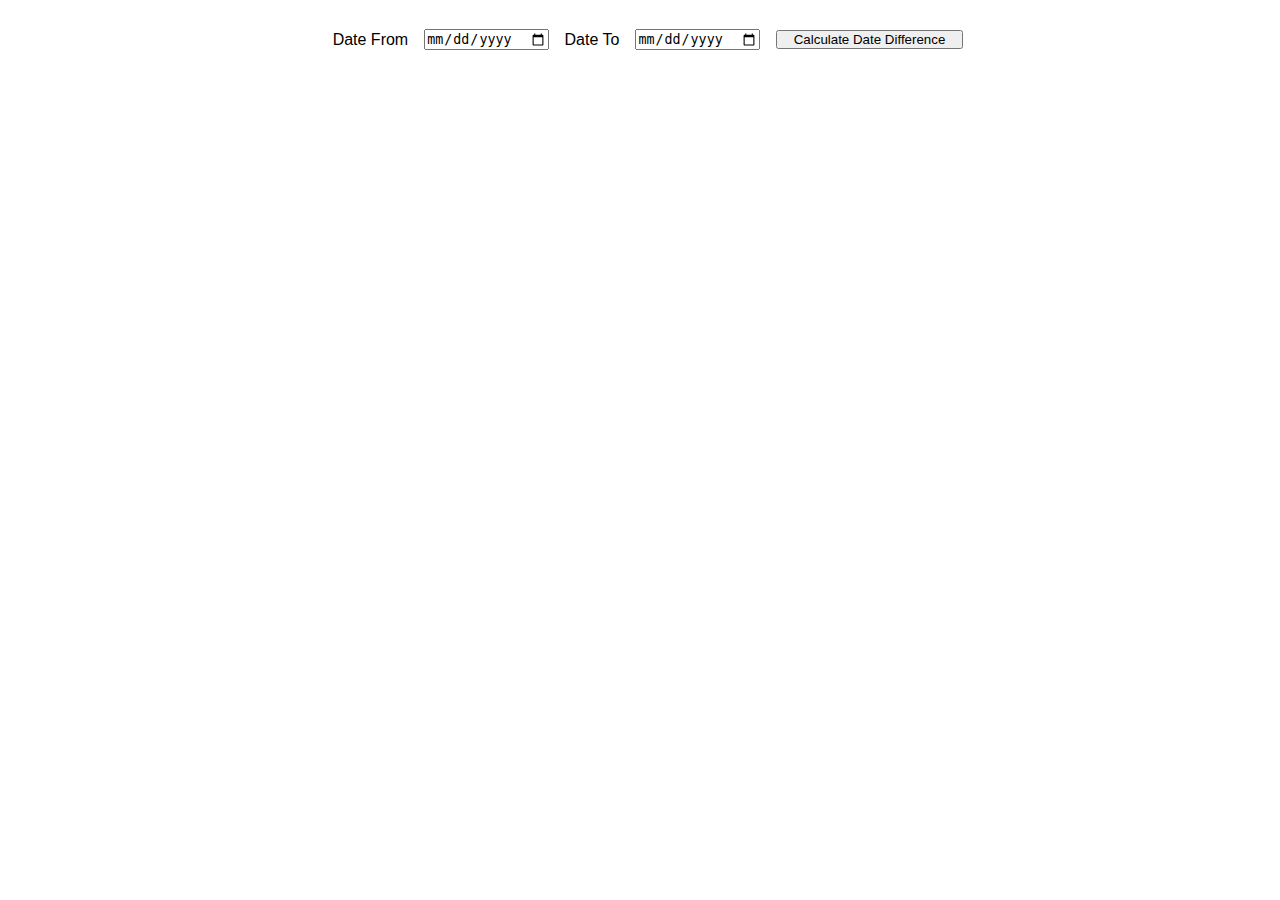
<file: templates/index.html>
<!DOCTYPE html>
<html lang="en">
<head>
    <meta charset="UTF-8">
    <meta name="viewport" content="width=device-width, initial-scale=1.0">
    <link rel="stylesheet" href="../static/css/style.css">
    <title>Python Flask Calendar App</title>
</head>
<body>
    <div class="container">
        <div class="calholder">
        <form method="post" action="/" id="calForm" name="calForm">
            <label class="formControls" for="dateFrom">Date From</label><input type="date" name="dateFrom" id="dateFrom" required>
            <label class="formControls" for="dateTo">Date To</label><input type="date" name="dateTo" id="dateTo" required>
            <button class="formControls" type="submit" name="btnCalc" id="btnCalc">Calculate Date Difference</button>
        </form>
    </div>
    </div> 
   <div id="result"></div>
</body>
</html>
</file>
<file: static/css/style.css>
*{
    margin:0; 
    padding:0; 
    box-sizing: border-box;
}

body{

    font-family: Arial, Helvetica, sans-serif;
}

.calholder{

    margin-top:1.5rem;
    display: flex;
    justify-content:center;
    align-items:center;
    justify-items: flex-start;
    padding:5px;
}
.formControls{

    display: flex;
    justify-content:space-around;
    padding:0 1rem 0 1rem;
 
}

#result{
    display:flex; 
    justify-content: center;
    align-items: center;
    margin-top:2rem;
    color:red;
}

#btnCalc{
    margin-left:1rem;
    cursor:pointer;
}

#calForm{

    display:flex; 
    justify-content: space-around;
    align-items: center;
}
</file>
